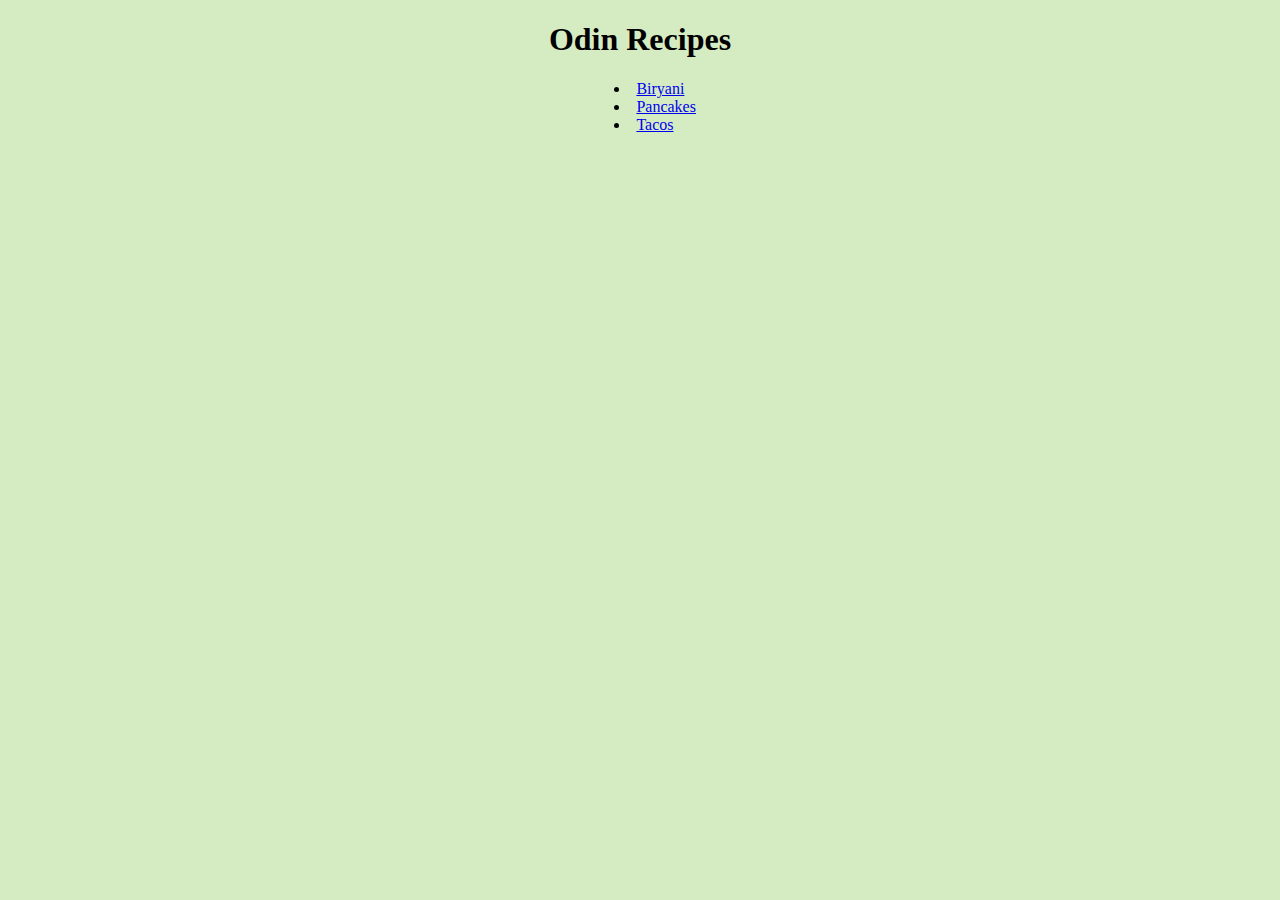
<file: index.html>
<!DOCTYPE html>
<html lang="en">

<head>
  <meta charset="UTF-8">
  <link rel="stylesheet" href="./css/styles.css">
  <title></title>
</head>

<body>
  <h1>Odin Recipes</h1>
  <ul>
    <li><a href="./recipes/biryani.html">Biryani</a></li>
    <li><a href="./recipes/pancakes.html">Pancakes</a></li>
    <li><a href="./recipes/tacos.html">Tacos</a></li>
  </ul>
</body>

</html>
</file>
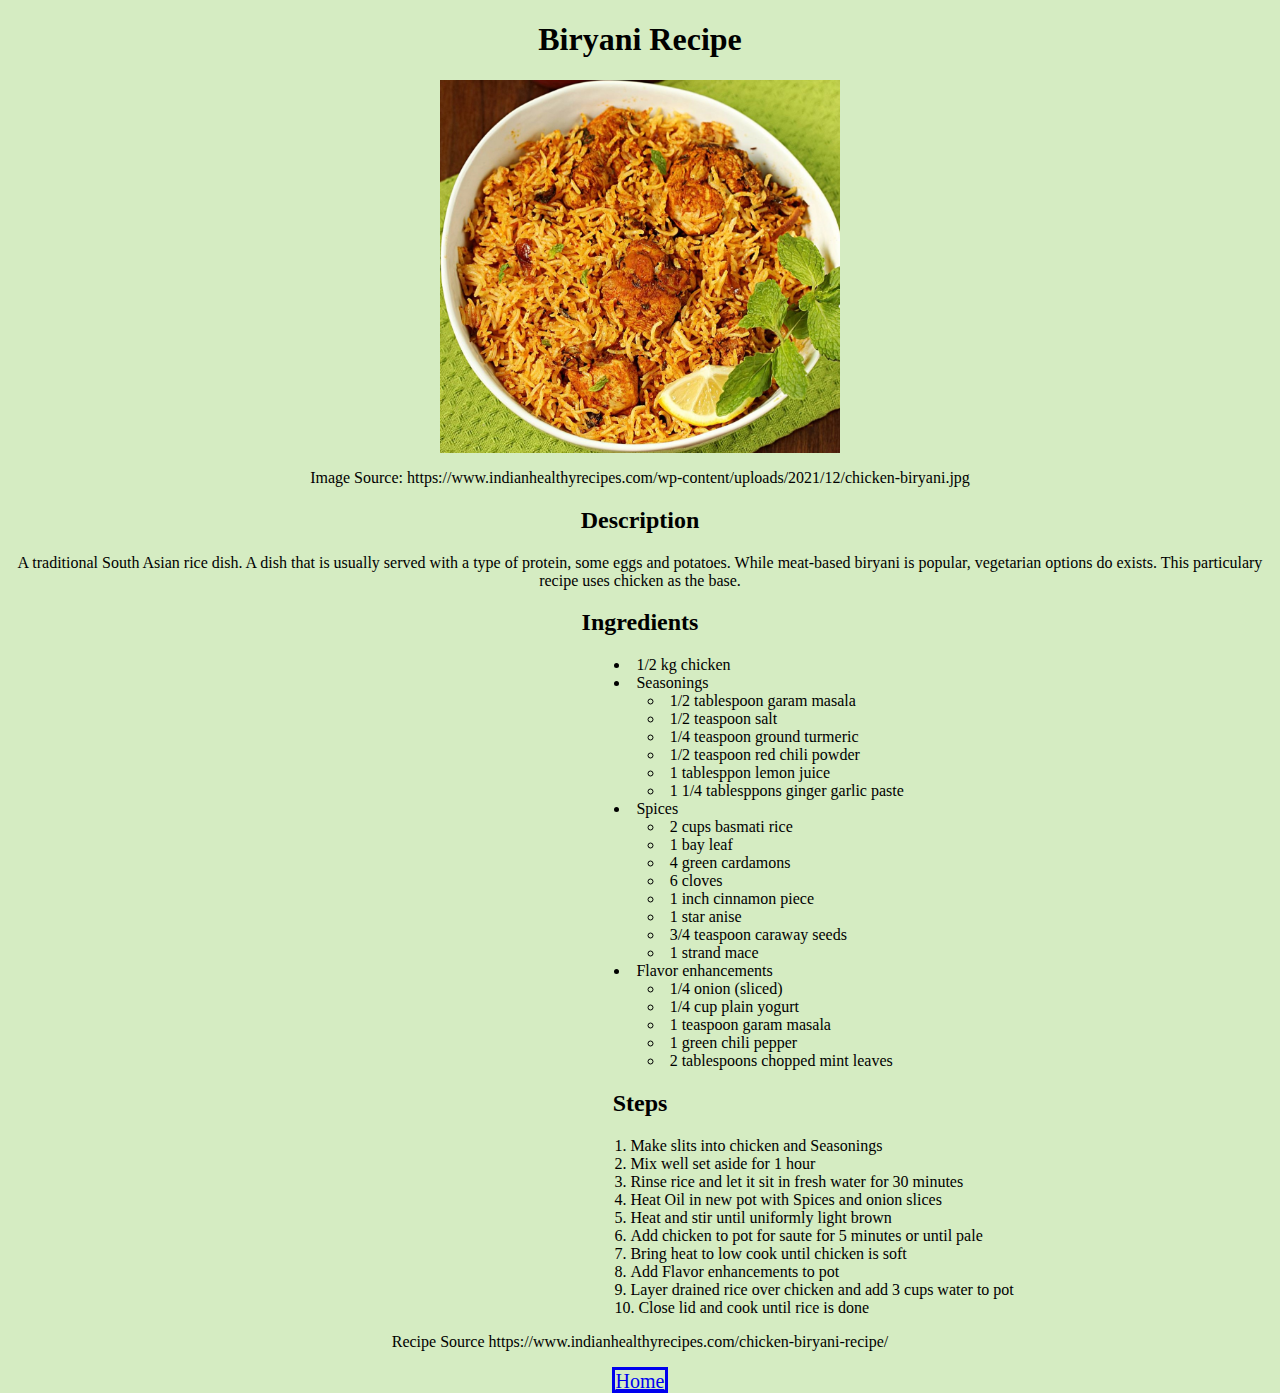
<file: recipes/biryani.html>
<!DOCTYPE html>
<html lang="en">

<head>
  <meta charset="UTF-8">
  <link rel="stylesheet" href="../css/styles.css">
  <title></title>
</head>

<body>
  <h1>Biryani Recipe</h1>
  <img src="../images/chicken-biryani.jpg">
  <p>Image Source:
    <a>https://www.indianhealthyrecipes.com/wp-content/uploads/2021/12/chicken-biryani.jpg</a>
  </p>
  <h2>Description</h2>
  <p>A traditional South Asian rice dish. A dish that is usually served with a type
    of protein, some eggs and potatoes. While meat-based biryani is popular, vegetarian
    options do exists. This particulary recipe uses chicken as the base.</p>
  <h2>Ingredients</h2>
  <ul>
    <li>1/2 kg chicken</li>
    <li>Seasonings</li>
    <ul>
      <li>1/2 tablespoon garam masala</li>
      <li>1/2 teaspoon salt</li>
      <li>1/4 teaspoon ground turmeric</li>
      <li>1/2 teaspoon red chili powder</li>
      <li>1 tablesppon lemon juice</li>
      <li>1 1/4 tablesppons ginger garlic paste</li>
    </ul>
    <li>Spices</li>
    <ul>
      <li>2 cups basmati rice</li>
      <li>1 bay leaf</li>
      <li>4 green cardamons</li>
      <li>6 cloves</li>
      <li>1 inch cinnamon piece</li>
      <li>1 star anise</li>
      <li>3/4 teaspoon caraway seeds</li>
      <li>1 strand mace</li>
    </ul>
    <li>Flavor enhancements</li>
    <ul>
      <li>1/4 onion (sliced)</li>
      <li>1/4 cup plain yogurt</li>
      <li>1 teaspoon garam masala</li>
      <li>1 green chili pepper</li>
      <li>2 tablespoons chopped mint leaves</li>
    </ul>
  </ul>
  <h2>Steps</h2>
  <ol>
    <li>Make slits into chicken and Seasonings</li>
    <li>Mix well set aside for 1 hour</li>
    <li>Rinse rice and let it sit in fresh water for 30 minutes</li>
    <li>Heat Oil in new pot with Spices and onion slices</li>
    <li>Heat and stir until uniformly light brown</li>
    <li>Add chicken to pot for saute for 5 minutes or until pale</li>
    <li>Bring heat to low cook until chicken is soft</li>
    <li>Add Flavor enhancements to pot</li>
    <li>Layer drained rice over chicken and add 3 cups water to pot</li>
    <li>Close lid and cook until rice is done</li>
  </ol>
  <p>Recipe Source
    <a>https://www.indianhealthyrecipes.com/chicken-biryani-recipe/</a>
  </p>
  <a class="home" href="../index.html">Home</a>
</body>

</html>
</file>
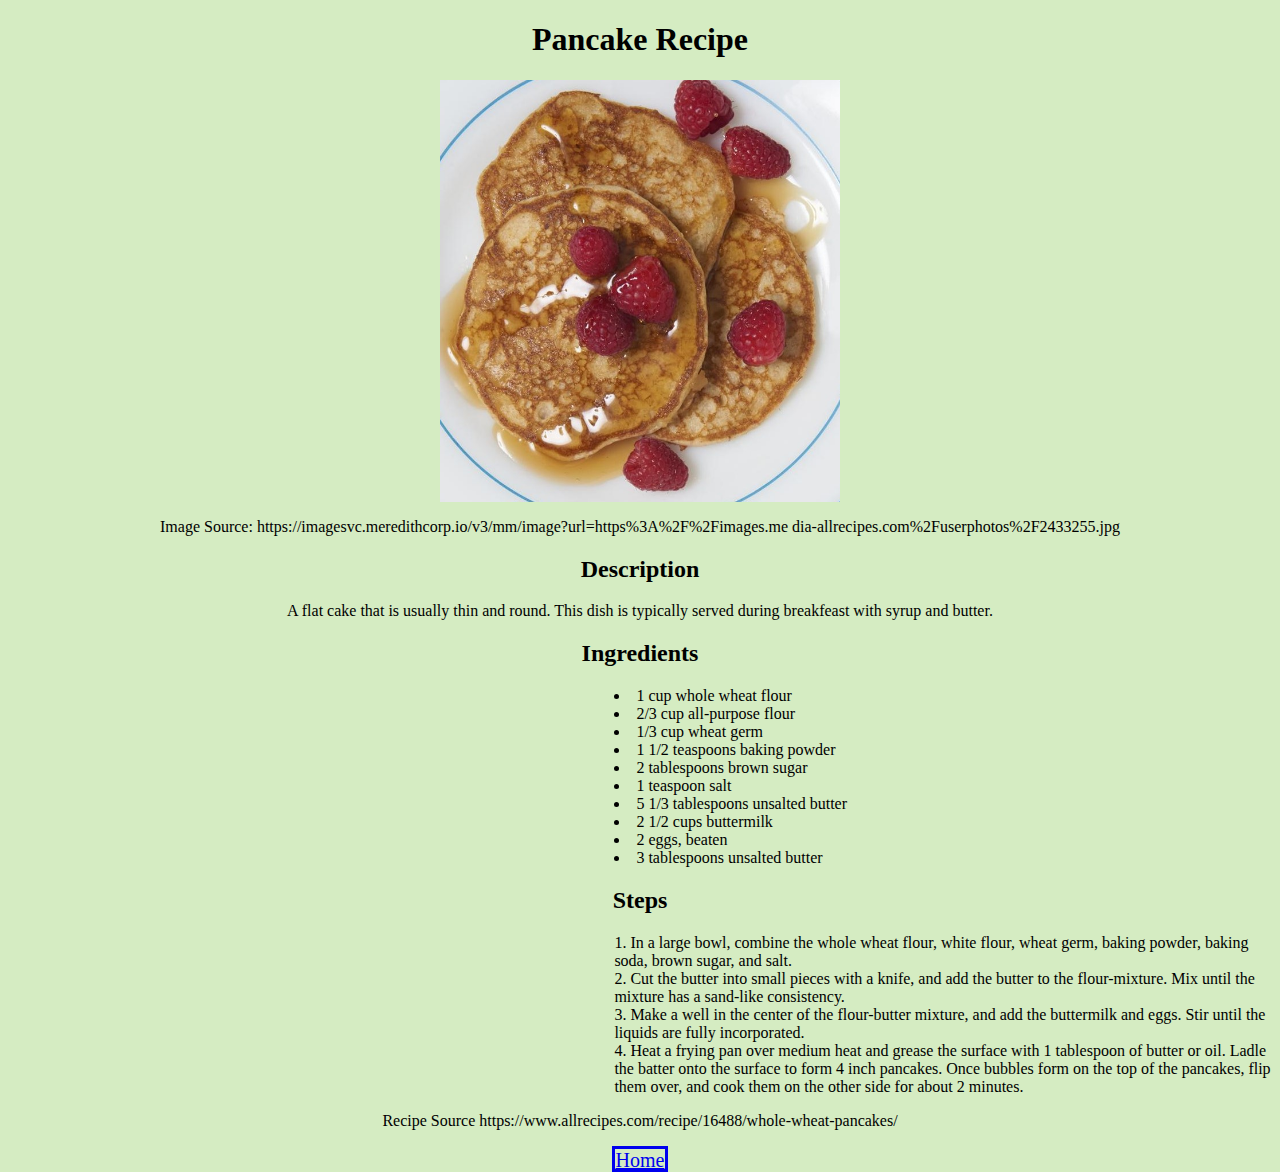
<file: recipes/pancakes.html>
<!DOCTYPE html>
<html lang="en">

<head>
  <meta charset="UTF-8">
  <link rel="stylesheet" href="../css/styles.css">
  <title></title>
</head>

<body>
  <h1>Pancake Recipe</h1>
  <img src="../images/pancake.jpeg">
  <p>Image Source:
    <a>https://imagesvc.meredithcorp.io/v3/mm/image?url=https%3A%2F%2Fimages.me
      dia-allrecipes.com%2Fuserphotos%2F2433255.jpg</a>
  </p>
  <h2>Description</h2>
  <p>A flat cake that is usually thin and round. This dish is typically served
    during breakfeast with syrup and butter.</p>
  <h2>Ingredients</h2>
  <ul>
    <li>1 cup whole wheat flour</li>
    <li>2/3 cup all-purpose flour</li>
    <li>1/3 cup wheat germ</li>
    <li>1 1/2 teaspoons baking powder</li>
    <li>2 tablespoons brown sugar</li>
    <li>1 teaspoon salt</li>
    <li>5 1/3 tablespoons unsalted butter</li>
    <li>2 1/2 cups buttermilk</li>
    <li>2 eggs, beaten</li>
    <li>3 tablespoons unsalted butter</li>
  </ul>
  <h2>Steps</h2>
  <ol>
    <li>In a large bowl, combine the whole wheat flour, white flour,
      wheat germ, baking powder, baking soda, brown sugar, and salt.</li>
    <li>Cut the butter into small pieces with a knife, and add the
      butter to the flour-mixture. Mix until the mixture has a
      sand-like consistency.</li>
    <li>Make a well in the center of the flour-butter mixture,
      and add the buttermilk and eggs. Stir until the liquids
      are fully incorporated.</li>
    <li>Heat a frying pan over medium heat and grease the surface
      with 1 tablespoon of butter or oil. Ladle the batter onto
      the surface to form 4 inch pancakes. Once bubbles form on
      the top of the pancakes, flip them over, and cook them on
      the other side for about 2 minutes.</li>
  </ol>
  <p>Recipe Source
    <a>https://www.allrecipes.com/recipe/16488/whole-wheat-pancakes/</a>
  </p>
  <a class="home" href="../index.html">Home</a>
</body>

</html>
</file>
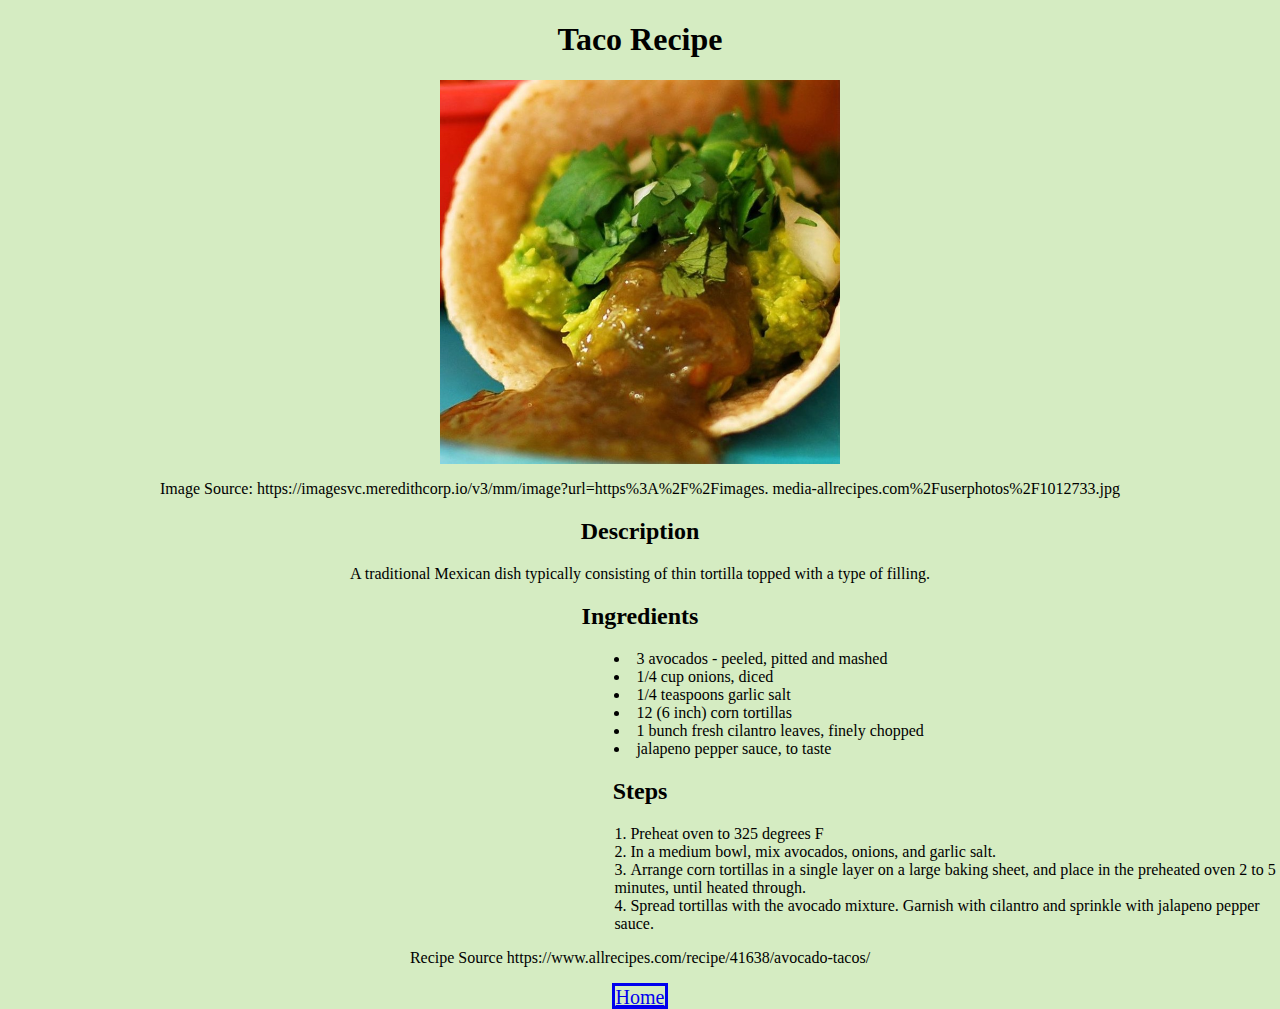
<file: recipes/tacos.html>
<!DOCTYPE html>
<html lang="en">

<head>
  <meta charset="UTF-8">
  <link rel="stylesheet" href="../css/styles.css">
  <title></title>
</head>

<body>
  <h1>Taco Recipe</h1>
  <img src="../images/taco.jpg">
  <p>Image Source:
    <a>https://imagesvc.meredithcorp.io/v3/mm/image?url=https%3A%2F%2Fimages.
      media-allrecipes.com%2Fuserphotos%2F1012733.jpg</a>
  </p>
  <h2>Description</h2>
  <p>A traditional Mexican dish typically consisting of thin tortilla
    topped with a type of filling.</p>
  <h2>Ingredients</h2>
  <ul>
    <li>3 avocados - peeled, pitted and mashed</li>
    <li>1/4 cup onions, diced</li>
    <li>1/4 teaspoons garlic salt</li>
    <li>12 (6 inch) corn tortillas</li>
    <li>1 bunch fresh cilantro leaves, finely chopped</li>
    <li>jalapeno pepper sauce, to taste</li>
  </ul>
  <h2>Steps</h2>
  <ol>
    <li>Preheat oven to 325 degrees F</li>
    <li>In a medium bowl, mix avocados, onions, and garlic salt.</li>
    <li>Arrange corn tortillas in a single layer on a large
      baking sheet, and place in the preheated oven 2 to 5 minutes,
      until heated through.</li>
    <li>Spread tortillas with the avocado mixture. Garnish with
      cilantro and sprinkle with jalapeno pepper sauce.</li>
  </ol>
  <p>Recipe Source
    <a>https://www.allrecipes.com/recipe/41638/avocado-tacos/</a>
  </p>
  <a class="home" href="../index.html">Home</a>
</body>

</html>
</file>
<file: css/styles.css>
body {
  background-color: #D5ECC2;
  margin: 0px;
  font-family: 'Uchen', serif;
}

ul,
ol {
  list-style-position: inside;
  padding-left: 48%
}

ul>ul, ol>ul {
  list-style-position: inside;
  padding-left: 5%
}

img {
  width: 400px;
  height: auto;
  display: block;
  margin-left: auto;
  margin-right: auto;
}

.home {
  border-style: solid;
  font-size: 20px;
  display: block;
  text-align: center;
  margin-left: auto;
  margin-right: auto;
  width: 50px;
  height: 20px;
}

h1, h2, p {
  text-align: center;
}
</file>
